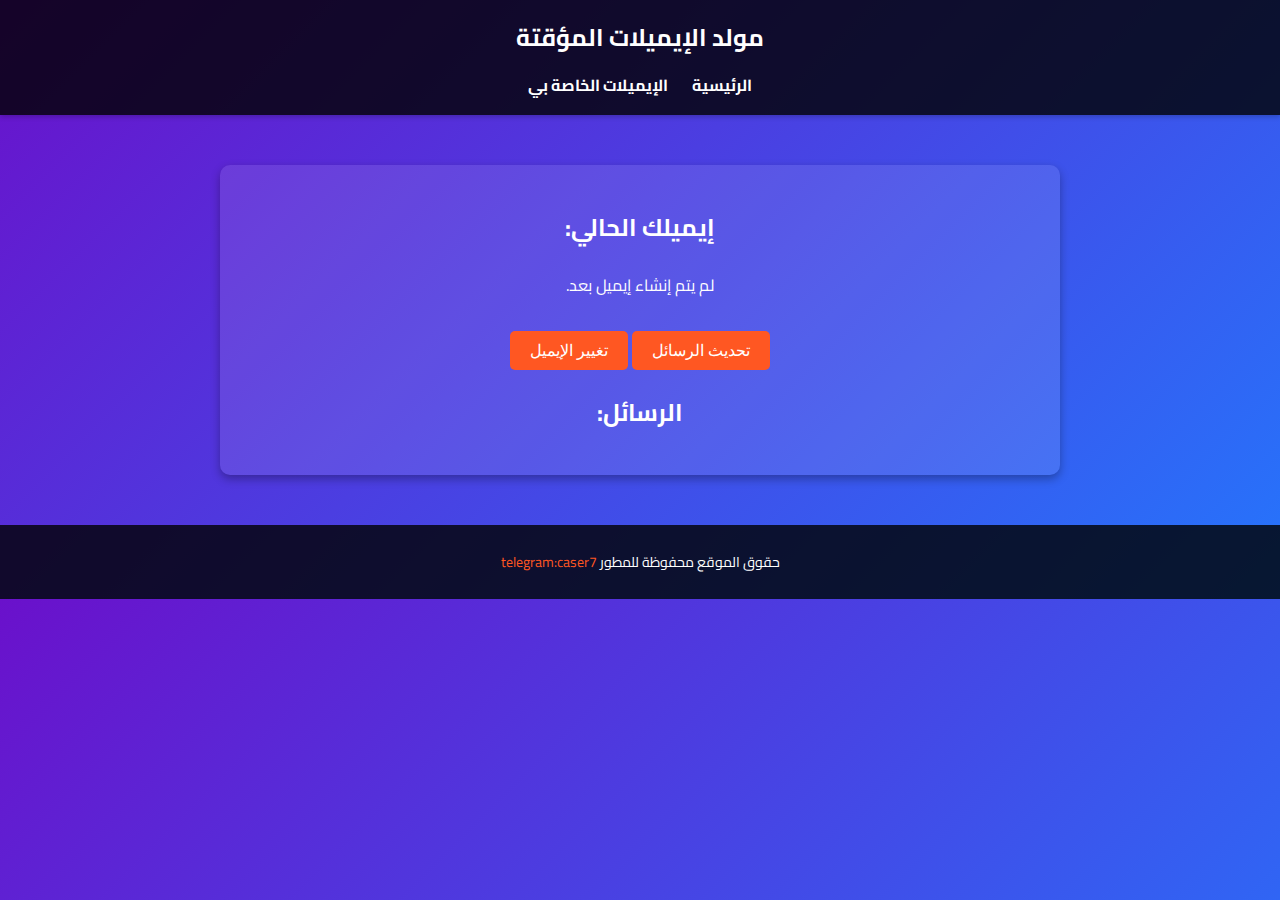
<file: index.html>
<!DOCTYPE html>
<html lang="ar">
<head>
  <meta charset="UTF-8">
  <meta name="viewport" content="width=device-width, initial-scale=1.0">
  <title>مولد الإيميلات المؤقتة</title>
  <link href="https://fonts.googleapis.com/css2?family=Cairo:wght@400;700&family=Tajawal:wght@400;700&display=swap" rel="stylesheet">
  <link rel="stylesheet" href="styles.css">
</head>
<body>
  <header>
    <h1>مولد الإيميلات المؤقتة</h1>
    <nav>
      <a href="index.html">الرئيسية</a>
      <a href="my-emails.html">الإيميلات الخاصة بي</a>
    </nav>
  </header>

  <div class="container">
    <div id="emailSection">
      <h2>إيميلك الحالي:</h2>
      <p id="generatedEmail">لم يتم إنشاء إيميل بعد</p>
      <button id="refreshMessages">تحديث الرسائل</button>
      <button id="changeEmail">تغيير الإيميل</button>
    </div>
    <div id="messagesSection" class="hidden">
      <h2>الرسائل:</h2>
      <ul id="messagesList"></ul>
    </div>
  </div>

  <footer>
    <p>حقوق الموقع محفوظة للمطور <a href="https://t.me/caser7" target="_blank">telegram:caser7</a></p>
  </footer>

  <script src="script.js"></script>
</body>
</html>
</file>
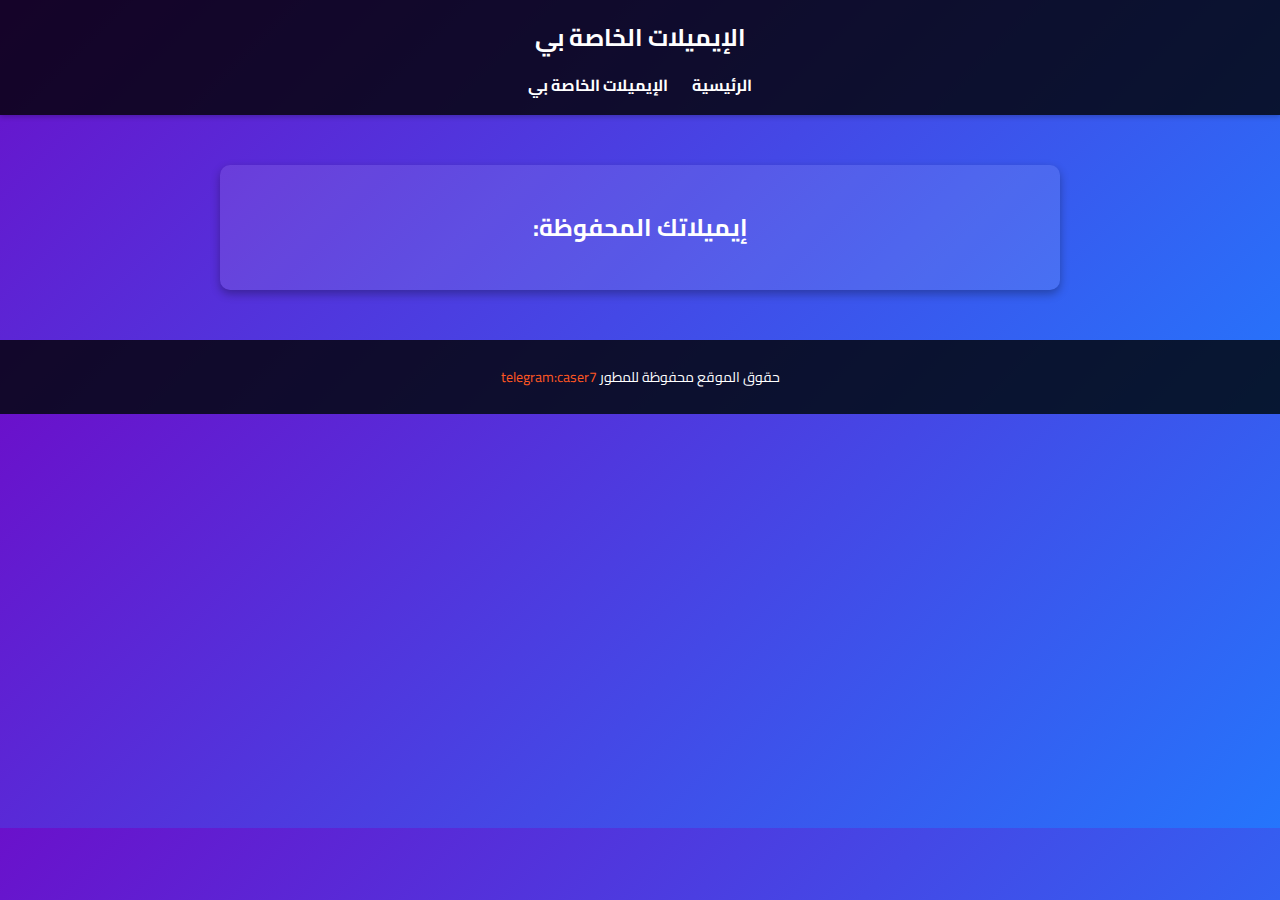
<file: my-emails.html>
<!DOCTYPE html>
<html lang="ar">
<head>
  <meta charset="UTF-8">
  <meta name="viewport" content="width=device-width, initial-scale=1.0">
  <title>الإيميلات الخاصة بي</title>
  <link href="https://fonts.googleapis.com/css2?family=Cairo:wght@400;700&family=Tajawal:wght@400;700&display=swap" rel="stylesheet">
  <link rel="stylesheet" href="styles.css">
</head>
<body>
  <header>
    <h1>الإيميلات الخاصة بي</h1>
    <nav>
      <a href="index.html">الرئيسية</a>
      <a href="my-emails.html">الإيميلات الخاصة بي</a>
    </nav>
  </header>

  <div class="container">
    <h2>إيميلاتك المحفوظة:</h2>
    <ul id="savedEmailsList"></ul>
  </div>

  <footer>
    <p>حقوق الموقع محفوظة للمطور <a href="https://t.me/caser7" target="_blank">telegram:caser7</a></p>
  </footer>

  <script src="saved-emails.js"></script>
</body>
</html>
</file>
<file: styles.css>
/* الخطوط */
body {
  font-family: 'Cairo', 'Tajawal', sans-serif;
  direction: rtl;
  margin: 0;
  padding: 0;
  background: linear-gradient(135deg, #6a11cb, #2575fc);
  color: #fff;
  text-align: center;
}

/* الهيدر */
header {
  background: rgba(0, 0, 0, 0.8);
  padding: 15px;
  box-shadow: 0 2px 5px rgba(0, 0, 0, 0.2);
}

header h1 {
  margin: 0;
  font-size: 24px;
}

header nav {
  margin-top: 10px;
}

header nav a {
  color: #fff;
  text-decoration: none;
  margin: 0 10px;
  font-weight: bold;
}

header nav a:hover {
  text-decoration: underline;
}

/* الحاوية */
.container {
  padding: 20px;
  margin: 50px auto;
  max-width: 800px;
  background: rgba(255, 255, 255, 0.1);
  border-radius: 10px;
  box-shadow: 0 4px 10px rgba(0, 0, 0, 0.3);
}

/* الأزرار */
button {
  padding: 10px 20px;
  background: #ff5722;
  color: #fff;
  border: none;
  border-radius: 5px;
  cursor: pointer;
  font-size: 16px;
  margin-top: 15px;
}

button:hover {
  background: #e64a19;
}

/* القوائم */
ul {
  list-style: none;
  padding: 0;
}

ul li {
  background: rgba(0, 0, 0, 0.2);
  margin: 10px 0;
  padding: 10px;
  border-radius: 5px;
  text-align: left;
  direction: ltr;
}

/* الفوتر */
footer {
  margin-top: 50px;
  background: rgba(0, 0, 0, 0.8);
  padding: 10px;
  font-size: 14px;
}

footer a {
  color: #ff5722;
  text-decoration: none;
}

footer a:hover {
  text-decoration: underline;
}
</file>
